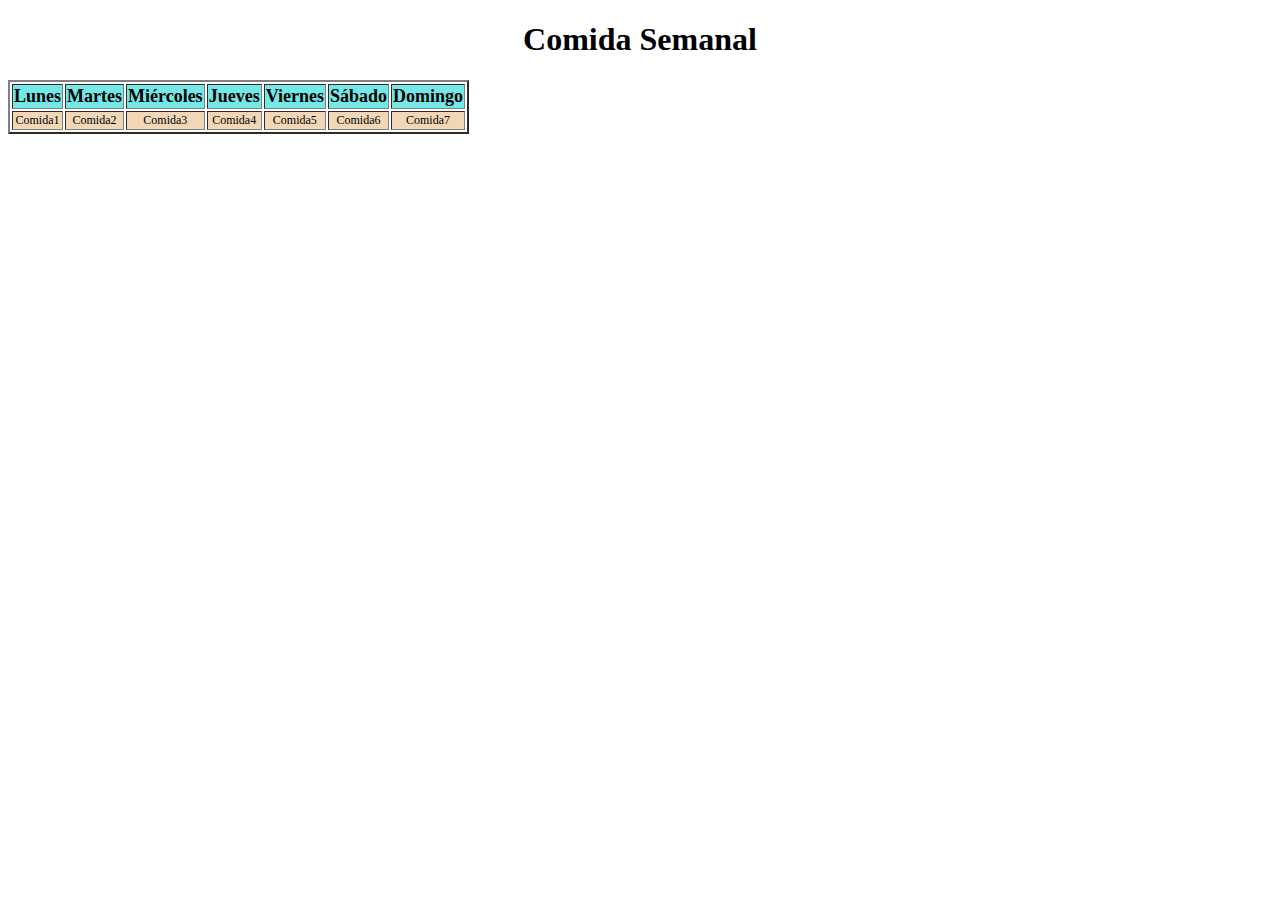
<file: organizando_la_semana/index.html>
<!DOCTYPE html>

<html lang="es">

    <head>
        <meta charset="utf-8"/>
        <title>Organizando La Semana</title>
        <link rel="stylesheet" href="style.css">
    </head>

    <body>
        <header>
            <H1>Comida Semanal</H1>
        </header>
        <main>
            <table border="2">
                <tr>
                    <th>Lunes</th>
                    <th>Martes</th>
                    <th>Miércoles</th>
                    <th>Jueves</th>
                    <th>Viernes</th>
                    <th>Sábado</th>
                    <th>Domingo</th>
                </tr>
                <tr>
                    <td>Comida1</td>
                    <td>Comida2</td>
                    <td>Comida3</td>
                    <td>Comida4</td>
                    <td>Comida5</td>
                    <td>Comida6</td>
                    <td>Comida7</td>
                </tr>    
            </table>
        </main>
        <footer></footer>
    </body>
</html>
</file>
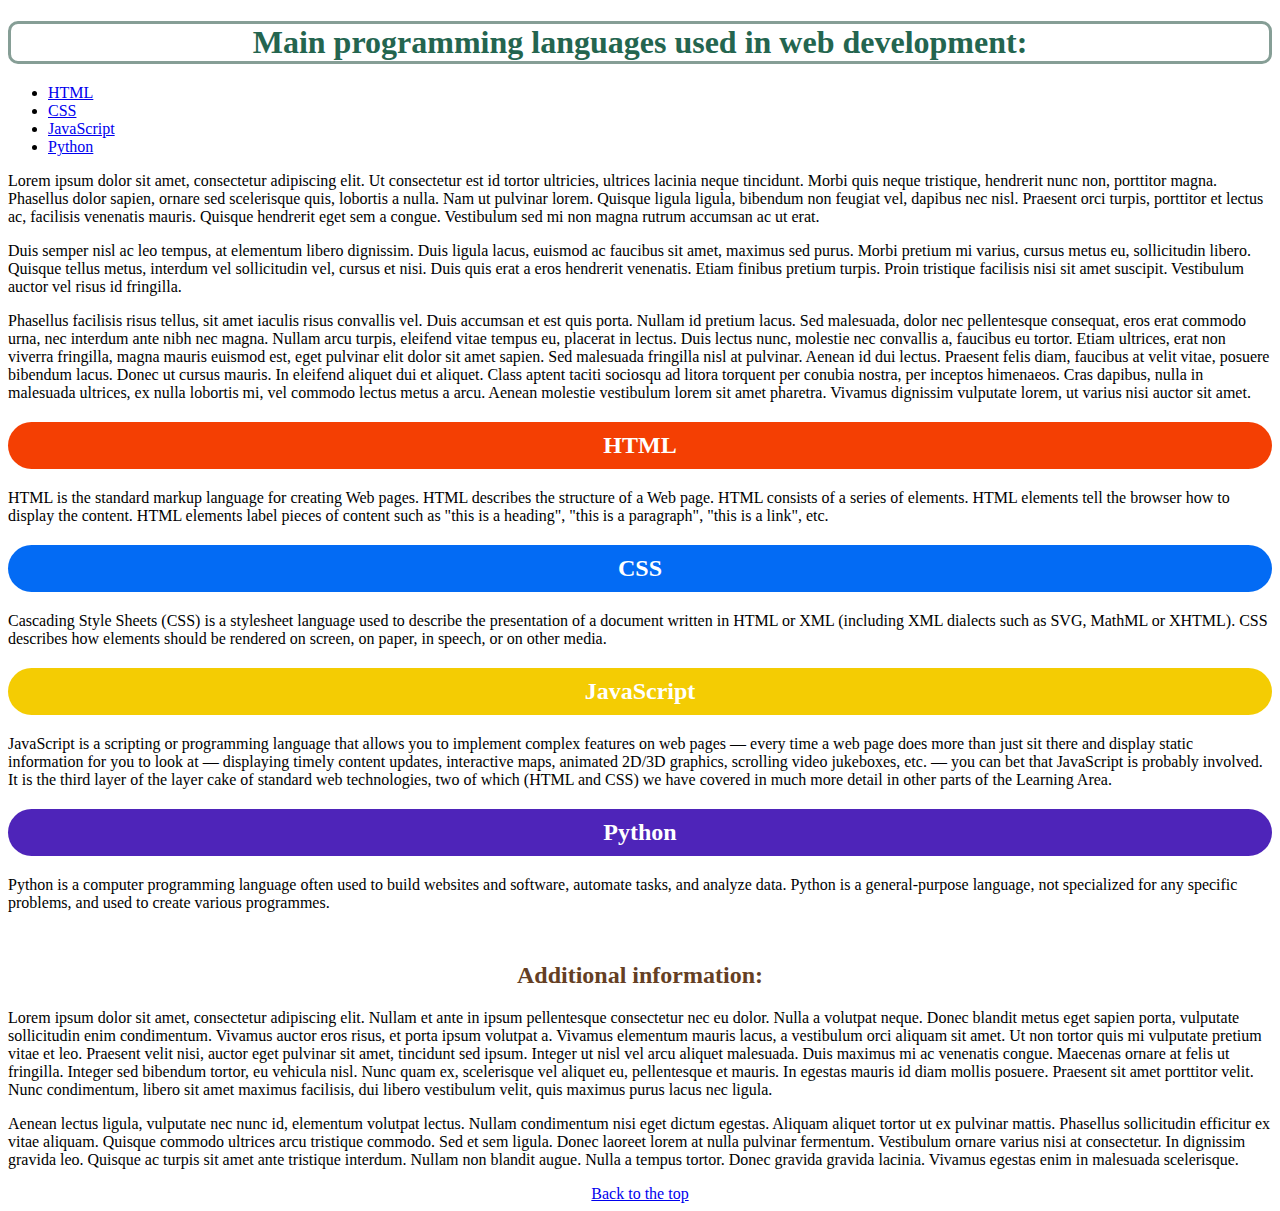
<file: una_pagina_clasica/index.html>
<!DOCTYPE html>
<html lang="en">
    <head>
        <meta charset="utf-8">
        <title>Web Dev Programming Languages</title>
        <link rel="stylesheet" href="style.css">
    </head>
    <body>
        <header>
            <H1 id="top">
                Main programming languages used in web development:
            </H1>
        </header>

        <main>

            <ul>
                <li><a href="#html" class="text-link">HTML</a></li>
                <li><a href="#css" class="text-link">CSS</a></li>
                <li><a href="#javascript" class="text-link">JavaScript</a></li>
                <li><a href="#python" class="text-link">Python</a></li>
            </ul>
            
            <section>
                <p>
                    Lorem ipsum dolor sit amet, consectetur adipiscing elit. Ut consectetur est id tortor ultricies, ultrices lacinia neque tincidunt. Morbi quis neque tristique, hendrerit nunc non, porttitor magna. Phasellus dolor sapien, ornare sed scelerisque quis, lobortis a nulla. Nam ut pulvinar lorem. Quisque ligula ligula, bibendum non feugiat vel, dapibus nec nisl. Praesent orci turpis, porttitor et lectus ac, facilisis venenatis mauris. Quisque hendrerit eget sem a congue. Vestibulum sed mi non magna rutrum accumsan ac ut erat.
                </p>
                <p>
                    Duis semper nisl ac leo tempus, at elementum libero dignissim. Duis ligula lacus, euismod ac faucibus sit amet, maximus sed purus. Morbi pretium mi varius, cursus metus eu, sollicitudin libero. Quisque tellus metus, interdum vel sollicitudin vel, cursus et nisi. Duis quis erat a eros hendrerit venenatis. Etiam finibus pretium turpis. Proin tristique facilisis nisi sit amet suscipit. Vestibulum auctor vel risus id fringilla.
                </p>
                <p>
                    Phasellus facilisis risus tellus, sit amet iaculis risus convallis vel. Duis accumsan et est quis porta. Nullam id pretium lacus. Sed malesuada, dolor nec pellentesque consequat, eros erat commodo urna, nec interdum ante nibh nec magna. Nullam arcu turpis, eleifend vitae tempus eu, placerat in lectus. Duis lectus nunc, molestie nec convallis a, faucibus eu tortor. Etiam ultrices, erat non viverra fringilla, magna mauris euismod est, eget pulvinar elit dolor sit amet sapien. Sed malesuada fringilla nisl at pulvinar. Aenean id dui lectus. Praesent felis diam, faucibus at velit vitae, posuere bibendum lacus. Donec ut cursus mauris. In eleifend aliquet dui et aliquet. Class aptent taciti sociosqu ad litora torquent per conubia nostra, per inceptos himenaeos. Cras dapibus, nulla in malesuada ultrices, ex nulla lobortis mi, vel commodo lectus metus a arcu. Aenean molestie vestibulum lorem sit amet pharetra. Vivamus dignissim vulputate lorem, ut varius nisi auctor sit amet.
                </p>
            </section>

            <H2 class="languages" id="html">
                HTML
            </H2>
            <p>
                HTML is the standard markup language for creating Web pages. HTML describes the structure of a Web page. HTML consists of a series of elements. HTML elements tell the browser how to display the content. HTML elements label pieces of content such as "this is a heading", "this is a paragraph", "this is a link", etc.
            </p>

            <H2 class="languages" id="css">
                CSS
            </H2>
            <p>
                Cascading Style Sheets (CSS) is a stylesheet language used to describe the presentation of a document written in HTML or XML (including XML dialects such as SVG, MathML or XHTML). CSS describes how elements should be rendered on screen, on paper, in speech, or on other media.
            </p>

            <H2 class="languages" id="javascript">
                JavaScript
            </H2>
            <p>
                JavaScript is a scripting or programming language that allows you to implement complex features on web pages — every time a web page does more than just sit there and display static information for you to look at — displaying timely content updates, interactive maps, animated 2D/3D graphics, scrolling video jukeboxes, etc. — you can bet that JavaScript is probably involved. It is the third layer of the layer cake of standard web technologies, two of which (HTML and CSS) we have covered in much more detail in other parts of the Learning Area.
            </p>

            <H2 class="languages" id="python">
                Python
            </H2>
            <p>
                Python is a computer programming language often used to build websites and software, automate tasks, and analyze data. Python is a general-purpose language, not specialized for any specific problems, and used to create various programmes.
            </p>

            <H2 id="article-heading">
                Additional information:
            </H2>
            <article>
                <p>
                    Lorem ipsum dolor sit amet, consectetur adipiscing elit. Nullam et ante in ipsum pellentesque consectetur nec eu dolor. Nulla a volutpat neque. Donec blandit metus eget sapien porta, vulputate sollicitudin enim condimentum. Vivamus auctor eros risus, et porta ipsum volutpat a. Vivamus elementum mauris lacus, a vestibulum orci aliquam sit amet. Ut non tortor quis mi vulputate pretium vitae et leo. Praesent velit nisi, auctor eget pulvinar sit amet, tincidunt sed ipsum. Integer ut nisl vel arcu aliquet malesuada. Duis maximus mi ac venenatis congue. Maecenas ornare at felis ut fringilla. Integer sed bibendum tortor, eu vehicula nisl. Nunc quam ex, scelerisque vel aliquet eu, pellentesque et mauris. In egestas mauris id diam mollis posuere. Praesent sit amet porttitor velit. Nunc condimentum, libero sit amet maximus facilisis, dui libero vestibulum velit, quis maximus purus lacus nec ligula.
                </p>
                <p>
                    Aenean lectus ligula, vulputate nec nunc id, elementum volutpat lectus. Nullam condimentum nisi eget dictum egestas. Aliquam aliquet tortor ut ex pulvinar mattis. Phasellus sollicitudin efficitur ex vitae aliquam. Quisque commodo ultrices arcu tristique commodo. Sed et sem ligula. Donec laoreet lorem at nulla pulvinar fermentum. Vestibulum ornare varius nisi at consectetur. In dignissim gravida leo. Quisque ac turpis sit amet ante tristique interdum. Nullam non blandit augue. Nulla a tempus tortor. Donec gravida gravida lacinia. Vivamus egestas enim in malesuada scelerisque.
                </p>
            </article>

        </main>

        <footer>
            <a href="#top">Back to the top</a>
        </footer>
    </body>
</html>
</file>
<file: organizando_la_semana/style.css>
h1 {
    text-align: center;
}

table {
    text-align: center;
}

th {
    background-color: rgb(116, 231, 231);
    font-size: 18px;
}

td {
    background-color: rgb(242, 215, 183);
    font-size: 12px;
}
</file>
<file: una_pagina_clasica/style.css>
h1 {
    color:rgb(36, 101, 79);
    text-align: center;
    margin-bottom: 20px;
    border: solid;
    border-color:rgb(134, 158, 150);
    border-radius: 10px;
}

.text-link:hover {
    color:darkgoldenrod
}

.languages{
    text-align: center;
}

#html {
    background-color: rgb(244, 63, 3);
    color: white;
    border-radius: 50px;
    padding: 10px;
}

#css {
    background-color: rgb(3, 107, 244);
    color: white;
    border-radius: 50px;
    padding: 10px;
}

#javascript {
    background-color: rgb(244, 204, 3);
    color: white;
    border-radius: 50px;
    padding: 10px;
}

#python {
    background-color: rgb(78, 36, 185);
    color: white;
    border-radius: 50px;
    padding: 10px;
}

#article-heading {
    color:rgb(101, 63, 36);
    text-align: center;
    margin-top: 50px;
}

footer {
    text-align: center;
}
</file>
